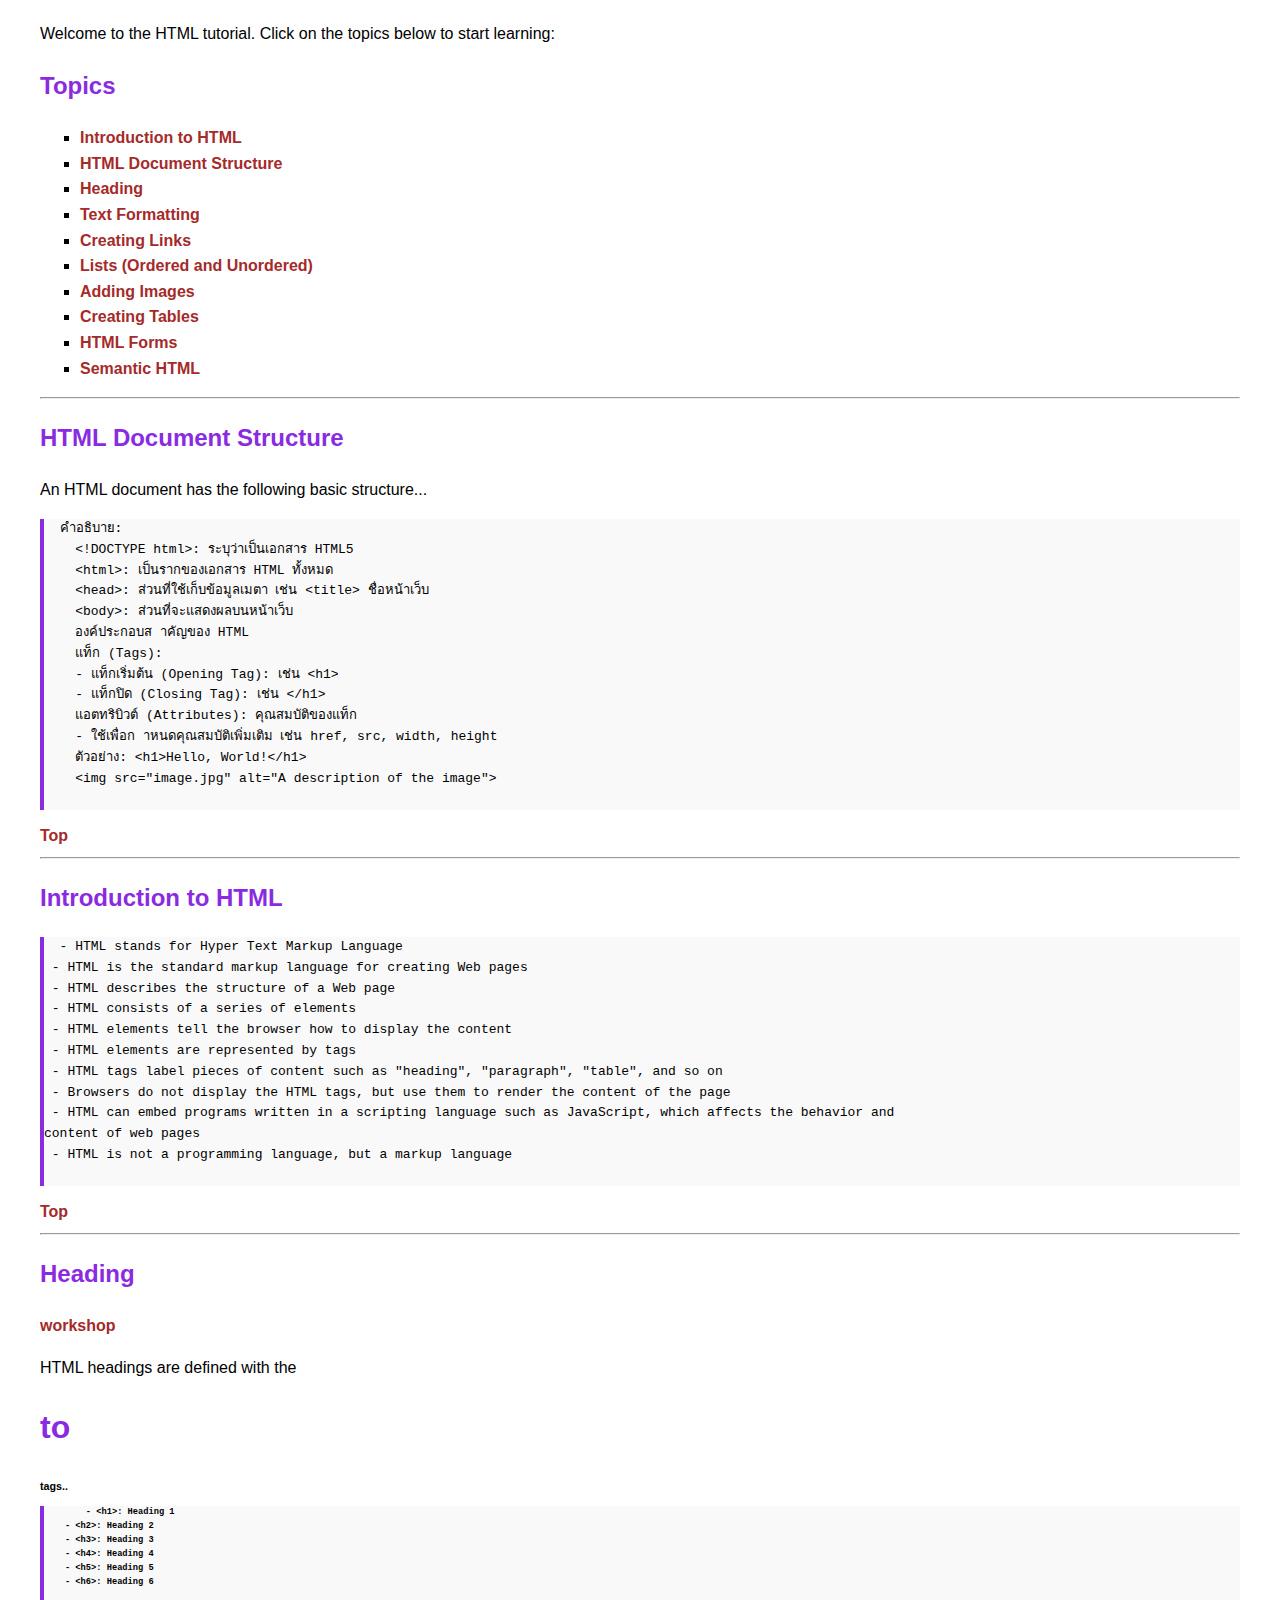
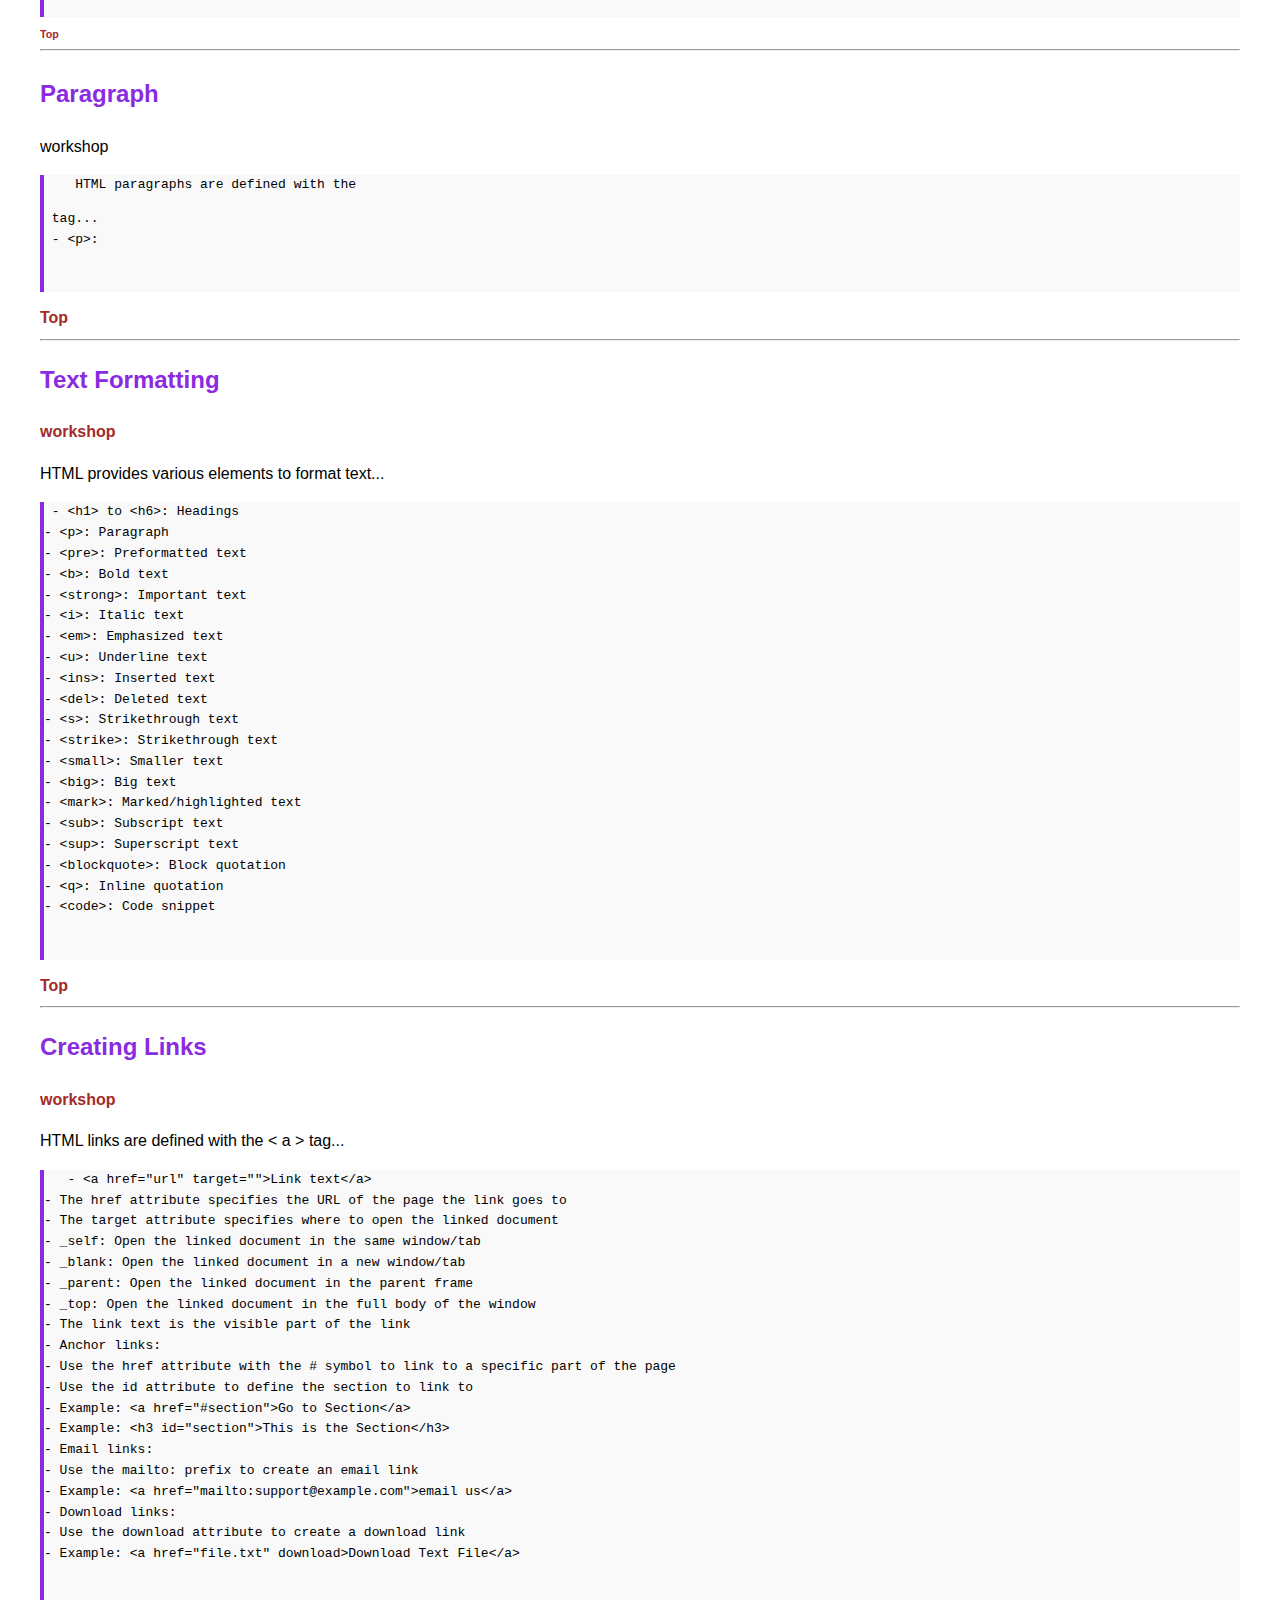
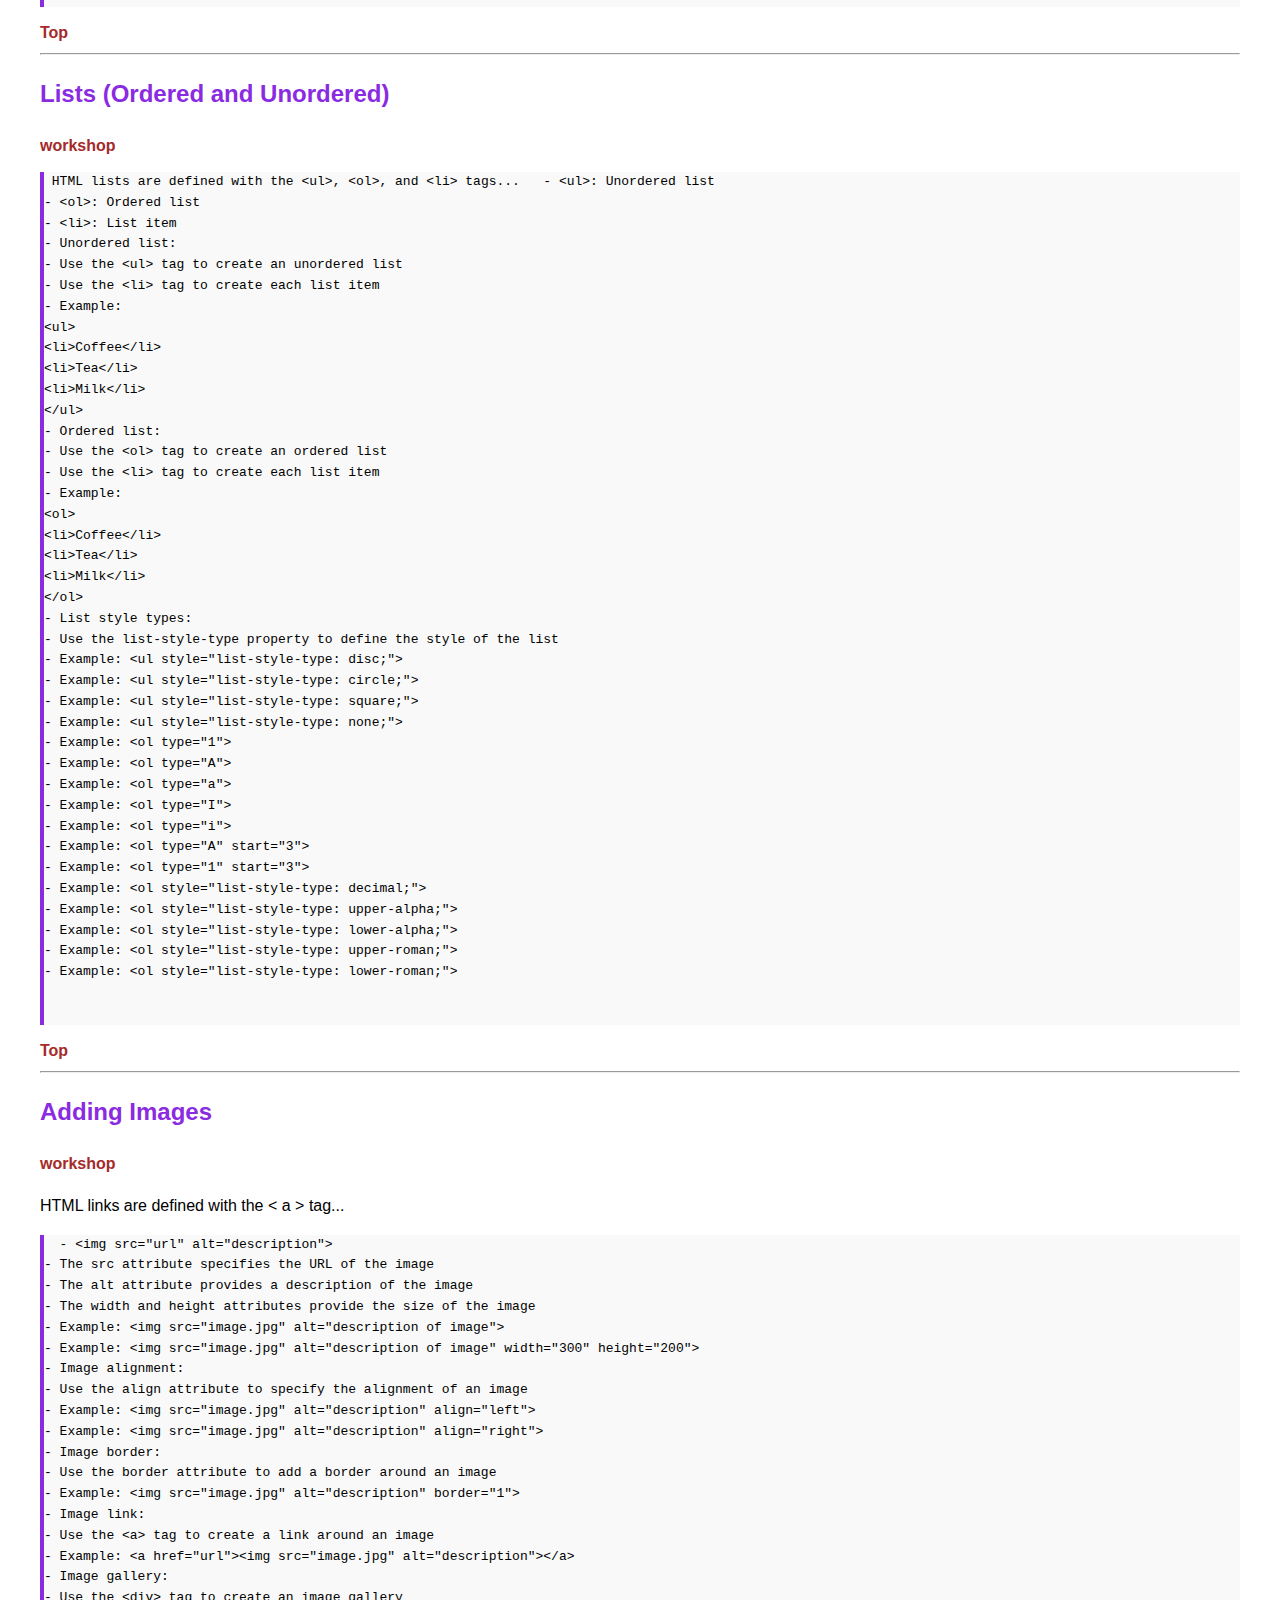
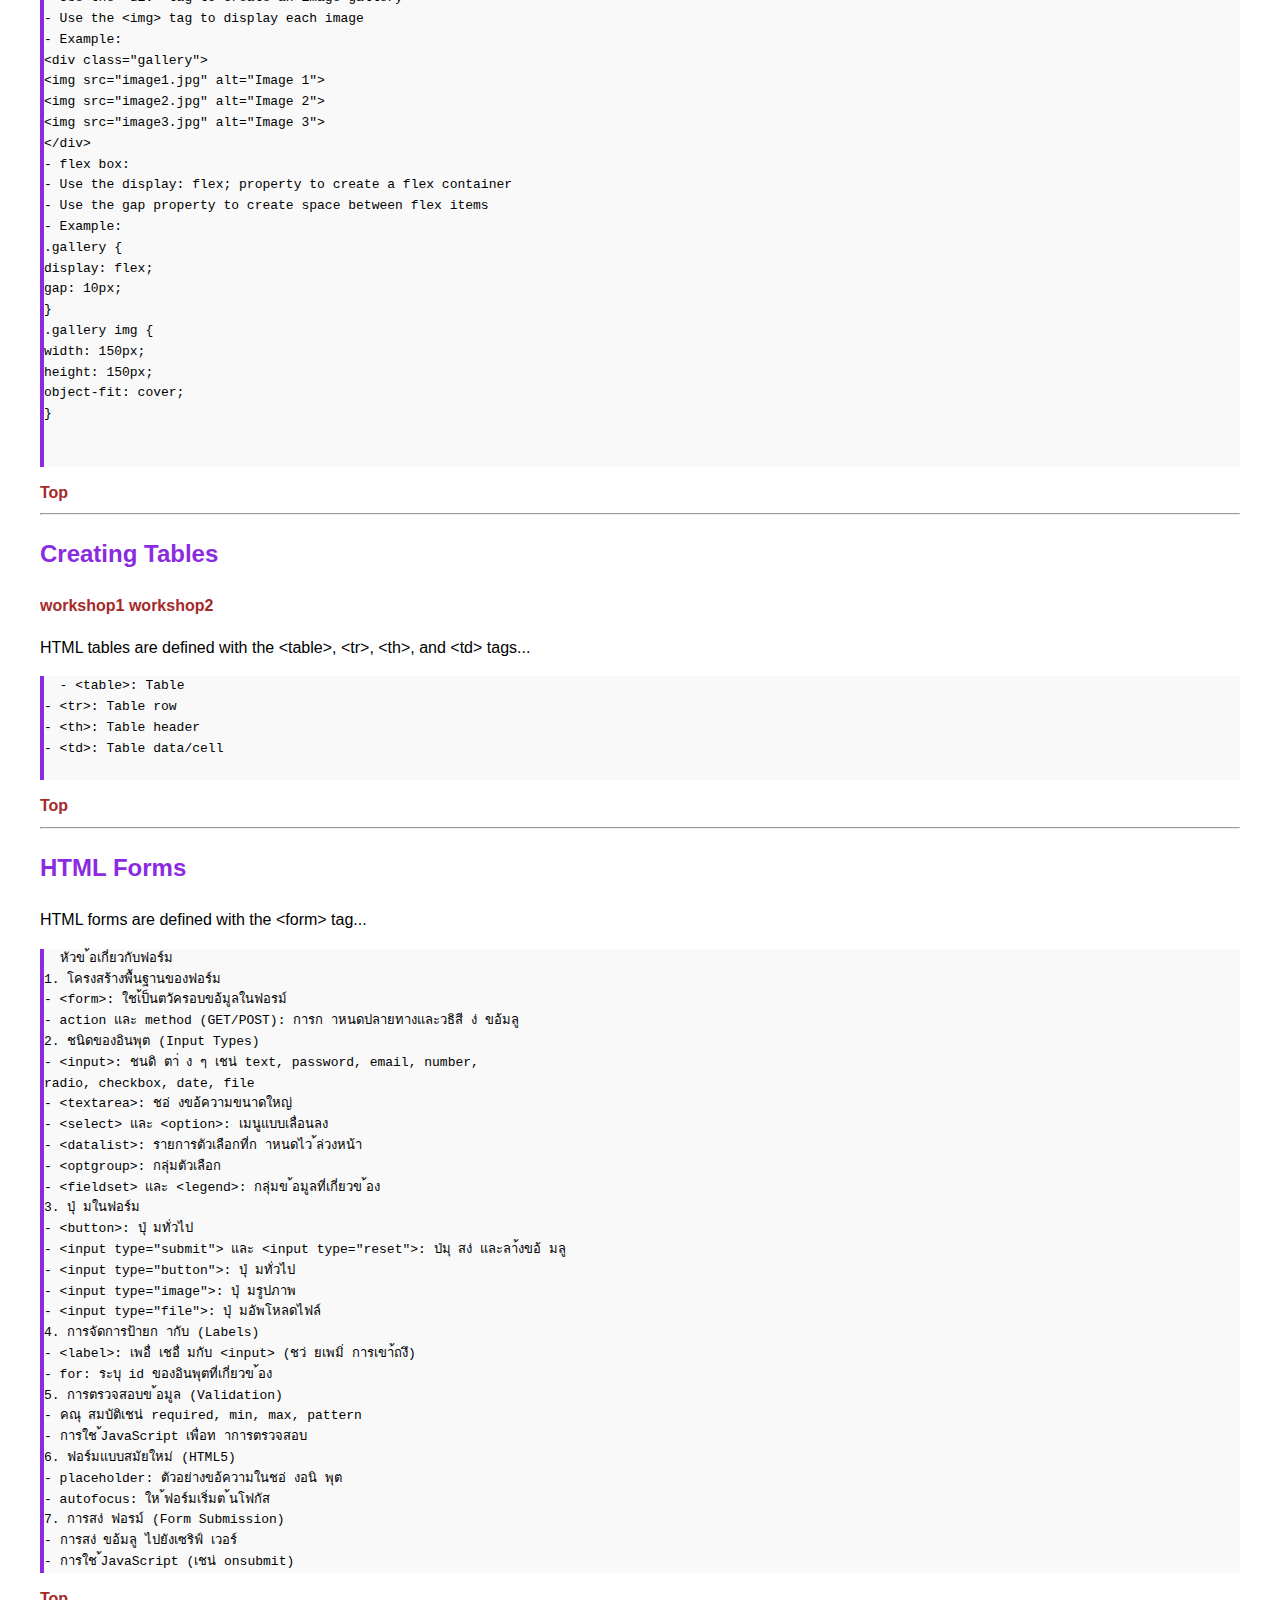
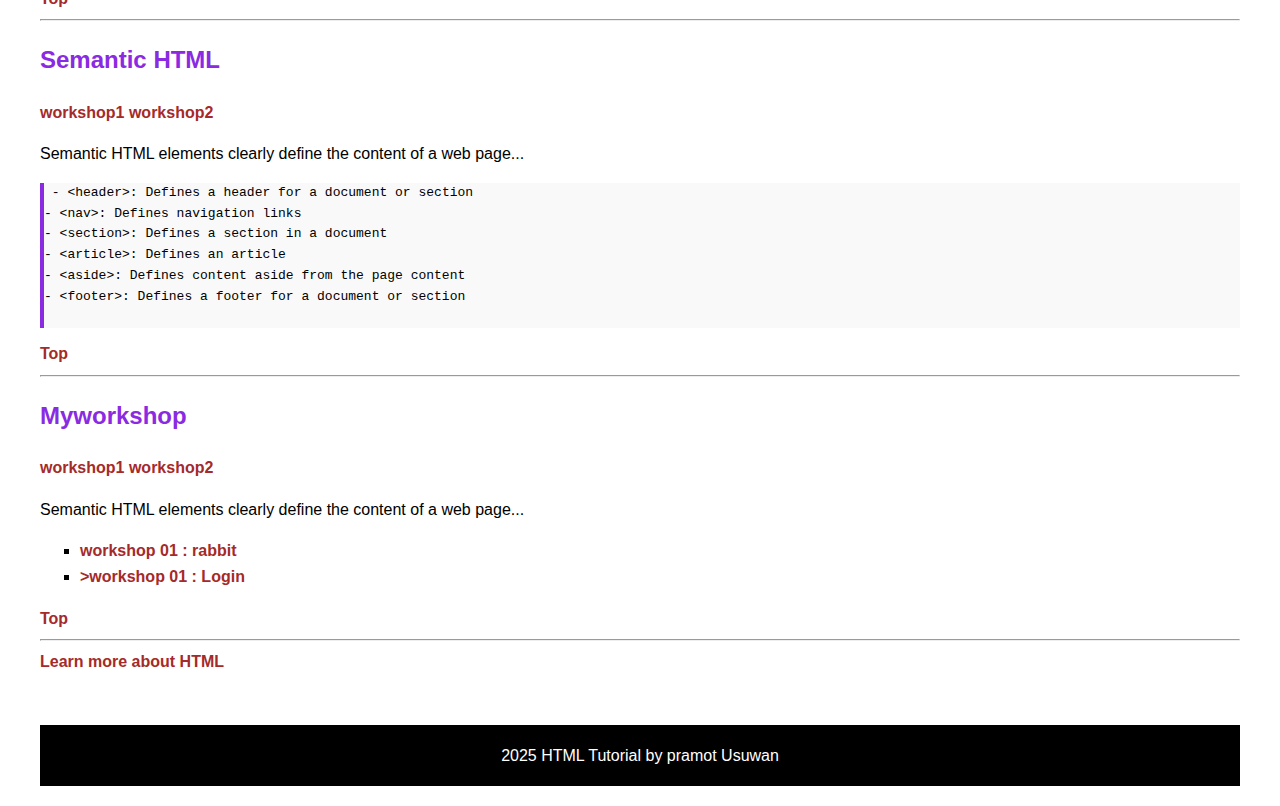
<file: index.html>
<!DOCTYPE html>
<html lang="en">
<head>
    <meta charset="UTF-8">
    <meta name="viewport" content="width=device-width, initial-scale=1.0">
    <title>HTML Tutorials</title>
    <style>
    body {
font-family: 'Segoe UI', Tahoma, Geneva, Verdana, sans-serif;line-height: 1.6;
margin: 20px 40px;
}
h1,h2 {
color: blueviolet;
}
ul {
list-style-type: square;

}
a { 
text-decoration: none;
color: brown;
font-weight: bold;
}
a:hover { 
text-decoration: none;
color:black;

}
p1 { 
text-decoration: none;
color: brown;
font-weight: bold;
}
p1:hover { 
text-decoration: none;
color:black;

}
pre{
background-color: rgb(249, 249, 249);
border-left: 4px solid blueviolet;
white-space: pre-wrap;
}
footer {
background-color: black;
Margin-top: 50px;
padding: 10px; 
text-align: center;
color: #ffffff;
border: 8px solid black;
}
    </style>
</head>
<body>
 <h1> </h1>  
 <p> Welcome to the HTML tutorial. Click on the topics below to start learning: </p>  
<h2>Topics</h2>
<ul>
<li><a href="#Introduction">Introduction to HTML</a></li>
<li><a href="#structure">HTML Document Structure</a></li>
<li><a href="#Heading">Heading</a></li>
<li><a href="#Formatting">Text Formatting</a></li>
<li><a href="#Links">Creating Links</a></li>
<li><a href="#Lists">Lists (Ordered and Unordered)</a></li>
<li><a href="#Adding">Adding Images</a></li>
<li><a href="#Creating">Creating Tables</a></li>
<li><a href="#Forms">HTML Forms</a></li>
<li><a href="#Semantic">Semantic HTML</a></li>
</ul>
<hr>
<h2 id="structure">HTML Document Structure</h2>
<p>An HTML document has the following basic structure...</p>
<pre>
  คำอธิบาย:
    &lt;!DOCTYPE html&gt;: ระบุว่าเป็นเอกสาร HTML5
    &lt;html&gt;: เป็นรากของเอกสาร HTML ทั้งหมด
    &lt;head&gt;: ส่วนที่ใช้เก็บข้อมูลเมตา เช่น &lt;title&gt; ชื่อหน้าเว็บ
    &lt;body&gt;: ส่วนที่จะแสดงผลบนหน้าเว็บ
    องค์ประกอบส าคัญของ HTML
    แท็ก (Tags):
    - แท็กเริ่มต้น (Opening Tag): เช่น &lt;h1&gt;
    - แท็กปิด (Closing Tag): เช่น &lt;/h1&gt;
    แอตทริบิวต์ (Attributes): คุณสมบัติของแท็ก
    - ใช้เพื่อก าหนดคุณสมบัติเพิ่มเติม เช่น href, src, width, height
    ตัวอย่าง: &lt;h1&gt;Hello, World!&lt;/h1&gt;
    &lt;img src="image.jpg" alt="A description of the image"&gt;

</pre>
<a href="#">Top</a>
<hr>
<h2 id="Introduction">Introduction to HTML</h2>
<p></p>
<pre>
  - HTML stands for Hyper Text Markup Language
 - HTML is the standard markup language for creating Web pages
 - HTML describes the structure of a Web page
 - HTML consists of a series of elements
 - HTML elements tell the browser how to display the content
 - HTML elements are represented by tags
 - HTML tags label pieces of content such as "heading", "paragraph", "table", and so on
 - Browsers do not display the HTML tags, but use them to render the content of the page
 - HTML can embed programs written in a scripting language such as JavaScript, which affects the behavior and
content of web pages
 - HTML is not a programming language, but a markup language

</pre>
<a href="#">Top</a>
<hr>
<h2 id="Heading">Heading</h2>
<a href="w4.html">workshop</a>
<p>HTML headings are defined with the <h1> to <h6> tags..</p>
<pre>
        - &lt;h1&gt;: Heading 1
    - &lt;h2&gt;: Heading 2
    - &lt;h3&gt;: Heading 3
    - &lt;h4&gt;: Heading 4
    - &lt;h5&gt;: Heading 5
    - &lt;h6&gt;: Heading 6


</pre>
<a href="#">Top</a>
<hr>
<h2 id="Paragraph">Paragraph</h2>
<p >workshop</p>
<pre>
    HTML paragraphs are defined with the <p> tag...
 - &lt;p&gt;: 


</pre>
<a href="#">Top</a>
<hr>
<h2 id="Formatting">Text Formatting</h2>
<a href="w4_2.html">workshop</a>
<p>HTML provides various elements to format text...</p>
<pre>
 - &lt;h1&gt; to &lt;h6&gt;: Headings
- &lt;p&gt;: Paragraph
- &lt;pre&gt;: Preformatted text
- &lt;b&gt;: Bold text
- &lt;strong&gt;: Important text
- &lt;i&gt;: Italic text
- &lt;em&gt;: Emphasized text
- &lt;u&gt;: Underline text
- &lt;ins&gt;: Inserted text
- &lt;del&gt;: Deleted text
- &lt;s&gt;: Strikethrough text
- &lt;strike&gt;: Strikethrough text
- &lt;small&gt;: Smaller text
- &lt;big&gt;: Big text
- &lt;mark&gt;: Marked/highlighted text
- &lt;sub&gt;: Subscript text
- &lt;sup&gt;: Superscript text
- &lt;blockquote&gt;: Block quotation
- &lt;q&gt;: Inline quotation
- &lt;code&gt;: Code snippet


</pre>
<a href="#">Top</a>

<hr>
<h2 id="Links">Creating Links</h2>
<p1>workshop</p1>
<p>HTML links are defined with the < a > tag...</p>
<pre>
   - &lt;a href="url" target=""&gt;Link text&lt;/a&gt;
- The href attribute specifies the URL of the page the link goes to
- The target attribute specifies where to open the linked document
- _self: Open the linked document in the same window/tab
- _blank: Open the linked document in a new window/tab
- _parent: Open the linked document in the parent frame
- _top: Open the linked document in the full body of the window
- The link text is the visible part of the link
- Anchor links:
- Use the href attribute with the # symbol to link to a specific part of the page
- Use the id attribute to define the section to link to
- Example: &lt;a href="#section"&gt;Go to Section&lt;/a&gt;
- Example: &lt;h3 id="section"&gt;This is the Section&lt;/h3&gt;
- Email links:
- Use the mailto: prefix to create an email link
- Example: &lt;a href="mailto:support@example.com">email us&lt;/a&gt;
- Download links:
- Use the download attribute to create a download link
- Example: &lt;a href="file.txt" download&gt;Download Text File&lt;/a&gt;


</pre>
<a href="#">Top</a>
<hr>
<h2 id="Lists">Lists (Ordered and Unordered)
</h2>
<p1>workshop</p1>
<pre>
 HTML lists are defined with the &lt;ul&gt;, &lt;ol&gt;, and &lt;li&gt; tags...   - &lt;ul&gt;: Unordered list
- &lt;ol&gt;: Ordered list
- &lt;li&gt;: List item
- Unordered list:
- Use the &lt;ul&gt; tag to create an unordered list
- Use the &lt;li&gt; tag to create each list item
- Example:
&lt;ul&gt;
&lt;li&gt;Coffee&lt;/li&gt;
&lt;li&gt;Tea&lt;/li&gt;
&lt;li&gt;Milk&lt;/li&gt;
&lt;/ul&gt;
- Ordered list:
- Use the &lt;ol&gt; tag to create an ordered list
- Use the &lt;li&gt; tag to create each list item
- Example:
&lt;ol&gt;
&lt;li&gt;Coffee&lt;/li&gt;
&lt;li&gt;Tea&lt;/li&gt;
&lt;li&gt;Milk&lt;/li&gt;
&lt;/ol&gt;
- List style types:
- Use the list-style-type property to define the style of the list
- Example: &lt;ul style="list-style-type: disc;"&gt;
- Example: &lt;ul style="list-style-type: circle;"&gt;
- Example: &lt;ul style="list-style-type: square;"&gt;
- Example: &lt;ul style="list-style-type: none;"&gt;
- Example: &lt;ol type="1"&gt;
- Example: &lt;ol type="A"&gt;
- Example: &lt;ol type="a"&gt;
- Example: &lt;ol type="I"&gt;
- Example: &lt;ol type="i"&gt;
- Example: &lt;ol type="A" start="3"&gt;
- Example: &lt;ol type="1" start="3"&gt;
- Example: &lt;ol style="list-style-type: decimal;"&gt;
- Example: &lt;ol style="list-style-type: upper-alpha;"&gt;
- Example: &lt;ol style="list-style-type: lower-alpha;"&gt;
- Example: &lt;ol style="list-style-type: upper-roman;"&gt;
- Example: &lt;ol style="list-style-type: lower-roman;"&gt;


</pre>
<a href="#">Top</a>
<hr>
<h2 id="Adding">Adding Images</h2>
<p1>workshop</p1>
<p>HTML links are defined with the < a > tag...</p>
<pre>
  - &lt;img src="url" alt="description"&gt;
- The src attribute specifies the URL of the image
- The alt attribute provides a description of the image
- The width and height attributes provide the size of the image
- Example: &lt;img src="image.jpg" alt="description of image"&gt;
- Example: &lt;img src="image.jpg" alt="description of image" width="300" height="200"&gt;
- Image alignment:
- Use the align attribute to specify the alignment of an image
- Example: &lt;img src="image.jpg" alt="description" align="left"&gt;
- Example: &lt;img src="image.jpg" alt="description" align="right"&gt;
- Image border:
- Use the border attribute to add a border around an image
- Example: &lt;img src="image.jpg" alt="description" border="1"&gt;
- Image link:
- Use the &lt;a&gt; tag to create a link around an image
- Example: &lt;a href="url"&gt;&lt;img src="image.jpg" alt="description"&gt;&lt;/a&gt;
- Image gallery:
- Use the &lt;div&gt; tag to create an image gallery
- Use the &lt;img&gt; tag to display each image
- Example:
&lt;div class="gallery"&gt;
&lt;img src="image1.jpg" alt="Image 1"&gt;
&lt;img src="image2.jpg" alt="Image 2"&gt;
&lt;img src="image3.jpg" alt="Image 3"&gt;
&lt;/div&gt;
- flex box:
- Use the display: flex; property to create a flex container
- Use the gap property to create space between flex items
- Example:
.gallery {
display: flex;
gap: 10px;
}
.gallery img {
width: 150px;
height: 150px;
object-fit: cover;
}


</pre>
<a href="#">Top</a>
<hr>
<h2 id="Creating">Creating Tables</h2>
<p1>workshop1 workshop2</p1>
<p>HTML tables are defined with the &lt;table&gt;, &lt;tr&gt;, &lt;th&gt;, and &lt;td&gt; tags...</p>
<pre>
  - &lt;table&gt;: Table
- &lt;tr&gt;: Table row
- &lt;th&gt;: Table header
- &lt;td&gt;: Table data/cell

</pre>
<a href="#">Top</a>
<hr>
<h2 id="Forms">HTML Forms</h2>
<p>HTML forms are defined with the &lt;form&gt; tag...</p>
<pre>
  หัวข ้อเกี่ยวกับฟอร์ม
1. โครงสร้างพื้นฐานของฟอร์ม
- &lt;form>: ใชเ้ป็นตวัครอบขอ้มูลในฟอรม์
- action และ method (GET/POST): การก าหนดปลายทางและวธิสี ง่ ขอ้มลู
2. ชนิดของอินพุต (Input Types)
- &lt;input>: ชนดิ ตา่ ง ๆ เชน่ text, password, email, number,
radio, checkbox, date, file
- &lt;textarea>: ชอ่ งขอ้ความขนาดใหญ่
- &lt;select> และ &lt;option>: เมนูแบบเลื่อนลง
- &lt;datalist>: รายการตัวเลือกที่ก าหนดไว ้ล่วงหน้า
- &lt;optgroup>: กลุ่มตัวเลือก
- &lt;fieldset> และ &lt;legend>: กลุ่มข ้อมูลที่เกี่ยวข ้อง
3. ปุ่ มในฟอร์ม
- &lt;button>: ปุ่ มทั่วไป
- &lt;input type="submit"> และ &lt;input type="reset">: ป่มุ สง่ และลา้งขอ้ มลู
- &lt;input type="button">: ปุ่ มทั่วไป
- &lt;input type="image">: ปุ่ มรูปภาพ
- &lt;input type="file">: ปุ่ มอัพโหลดไฟล์
4. การจัดการป้ายก ากับ (Labels)
- &lt;label>: เพอื่ เชอื่ มกับ &lt;input> (ชว่ ยเพมิ่ การเขา้ถงึ)
- for: ระบุ id ของอินพุตที่เกี่ยวข ้อง
5. การตรวจสอบข ้อมูล (Validation)
- คณุ สมบัติเชน่ required, min, max, pattern
- การใช ้JavaScript เพื่อท าการตรวจสอบ
6. ฟอร์มแบบสมัยใหม่ (HTML5)
- placeholder: ตัวอย่างขอ้ความในชอ่ งอนิ พุต
- autofocus: ให ้ฟอร์มเริ่มต ้นโฟกัส
7. การสง่ ฟอรม์ (Form Submission)
- การสง่ ขอ้มลู ไปยังเซริฟ์ เวอร์
- การใช ้JavaScript (เชน่ onsubmit)
</pre>
<a href="#">Top</a>
<hr>
<h2 id="Semantic">Semantic HTML</h2>
<p1>workshop1 workshop2</p1>
<p>Semantic HTML elements clearly define the content of a web page...</p>
<pre>
 - &lt;header&gt;: Defines a header for a document or section
- &lt;nav&gt;: Defines navigation links
- &lt;section&gt;: Defines a section in a document
- &lt;article&gt;: Defines an article
- &lt;aside&gt;: Defines content aside from the page content
- &lt;footer&gt;: Defines a footer for a document or section

</pre>
<a href="#">Top</a>
<hr>
<h2>Myworkshop</h2>
<p1>workshop1 workshop2</p1>
<p>Semantic HTML elements clearly define the content of a web page...</p>
<ul>
<li><a href="">workshop 01 : rabbit</a></li>
<li><a href="">>workshop 01 : Login</a></li>
</ul>
<a href="#">Top</a>
<hr>
<p1>Learn more about HTML</p1>
<footer>2025 HTML Tutorial by pramot Usuwan</footer>
</body>
</html>
</file>
